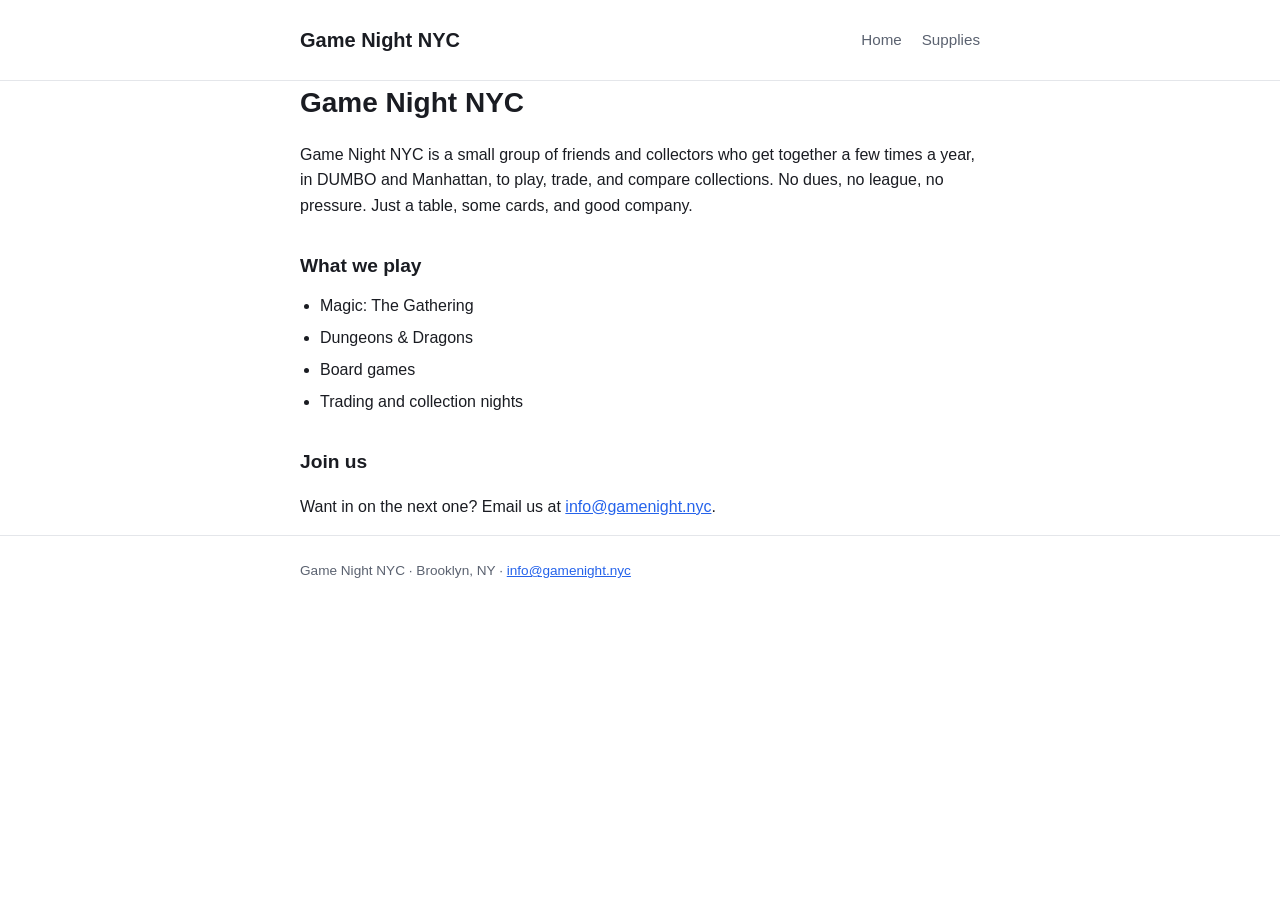
<file: index.html>
<!doctype html>
<html lang="en">
<head>
  <meta charset="utf-8">
  <meta name="viewport" content="width=device-width, initial-scale=1">
  <title>Game Night NYC</title>
  <meta name="description" content="Game Night NYC is a small group of friends and collectors who get together a few times a year in DUMBO and Manhattan.">
  <link rel="stylesheet" href="styles.css">
</head>
<body>
  <header class="site-header">
    <div class="wrap">
      <a class="site-title" href="/">Game Night NYC</a>
      <nav class="site-nav">
        <a href="/">Home</a>
        <a href="/supplies">Supplies</a>
      </nav>
    </div>
  </header>

  <main class="wrap">
    <h1>Game Night NYC</h1>
    <p>Game Night NYC is a small group of friends and collectors who get together a few times a year, in DUMBO and Manhattan, to play, trade, and compare collections. No dues, no league, no pressure. Just a table, some cards, and good company.</p>

    <h2>What we play</h2>
    <ul class="plays">
      <li>Magic: The Gathering</li>
      <li>Dungeons &amp; Dragons</li>
      <li>Board games</li>
      <li>Trading and collection nights</li>
    </ul>

    <h2>Join us</h2>
    <p>Want in on the next one? Email us at <a href="mailto:info@gamenight.nyc">info@gamenight.nyc</a>.</p>
  </main>

  <footer class="site-footer">
    <div class="wrap">
      Game Night NYC &middot; Brooklyn, NY &middot; <a href="mailto:info@gamenight.nyc">info@gamenight.nyc</a>
    </div>
  </footer>
</body>
</html>
</file>
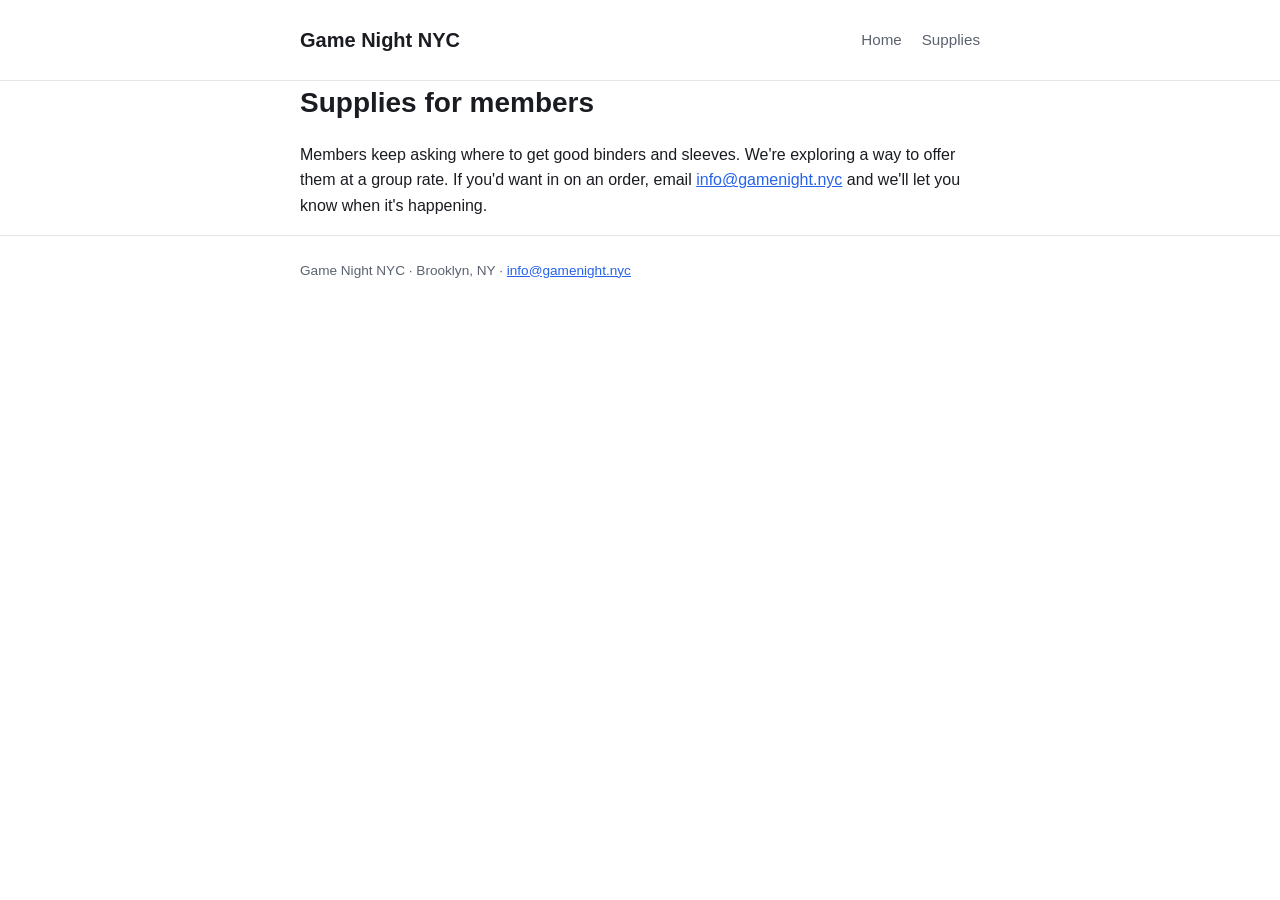
<file: supplies.html>
<!doctype html>
<html lang="en">
<head>
  <meta charset="utf-8">
  <meta name="viewport" content="width=device-width, initial-scale=1">
  <title>Supplies &middot; Game Night NYC</title>
  <meta name="description" content="Game Night NYC is exploring a group rate on binders and sleeves for members.">
  <link rel="stylesheet" href="styles.css">
</head>
<body>
  <header class="site-header">
    <div class="wrap">
      <a class="site-title" href="/">Game Night NYC</a>
      <nav class="site-nav">
        <a href="/">Home</a>
        <a href="/supplies">Supplies</a>
      </nav>
    </div>
  </header>

  <main class="wrap">
    <h1>Supplies for members</h1>
    <p>Members keep asking where to get good binders and sleeves. We're exploring a way to offer them at a group rate. If you'd want in on an order, email <a href="mailto:info@gamenight.nyc">info@gamenight.nyc</a> and we'll let you know when it's happening.</p>
  </main>

  <footer class="site-footer">
    <div class="wrap">
      Game Night NYC &middot; Brooklyn, NY &middot; <a href="mailto:info@gamenight.nyc">info@gamenight.nyc</a>
    </div>
  </footer>
</body>
</html>
</file>
<file: styles.css>
:root {
  --bg: #0f1115;
  --bg-elevated: #161922;
  --text: #e8e9ec;
  --text-muted: #a6abb5;
  --accent: #6ea8fe;
  --border: #272b36;
  --max-width: 720px;
}

* {
  box-sizing: border-box;
}

html {
  -webkit-text-size-adjust: 100%;
}

body {
  margin: 0;
  background: var(--bg);
  color: var(--text);
  font-family: -apple-system, BlinkMacSystemFont, "Segoe UI", Roboto, Helvetica, Arial, sans-serif;
  line-height: 1.6;
}

.wrap {
  max-width: var(--max-width);
  margin: 0 auto;
  padding: 0 1.25rem;
}

header.site-header {
  border-bottom: 1px solid var(--border);
  padding: 1.5rem 0;
}

header.site-header .wrap {
  display: flex;
  flex-wrap: wrap;
  align-items: center;
  justify-content: space-between;
  gap: 1rem;
}

.site-title {
  font-size: 1.25rem;
  font-weight: 700;
  color: var(--text);
  text-decoration: none;
}

nav.site-nav {
  display: flex;
  gap: 1.25rem;
}

nav.site-nav a {
  color: var(--text-muted);
  text-decoration: none;
  font-size: 0.95rem;
}

nav.site-nav a:hover,
nav.site-nav a:focus {
  color: var(--accent);
}

main {
  padding: 2.5rem 0 3rem;
}

h1 {
  font-size: 1.75rem;
  margin: 0 0 1rem;
}

h2 {
  font-size: 1.2rem;
  margin: 2rem 0 0.75rem;
}

p {
  color: var(--text);
}

ul.plays {
  padding-left: 1.25rem;
  margin: 0.5rem 0;
}

ul.plays li {
  margin-bottom: 0.4rem;
}

a {
  color: var(--accent);
}

footer.site-footer {
  border-top: 1px solid var(--border);
  padding: 1.5rem 0;
  color: var(--text-muted);
  font-size: 0.85rem;
}

@media (prefers-color-scheme: light) {
  :root {
    --bg: #ffffff;
    --bg-elevated: #f6f7f9;
    --text: #1a1c22;
    --text-muted: #5b6270;
    --accent: #2563eb;
    --border: #e4e6ea;
  }
}
</file>
